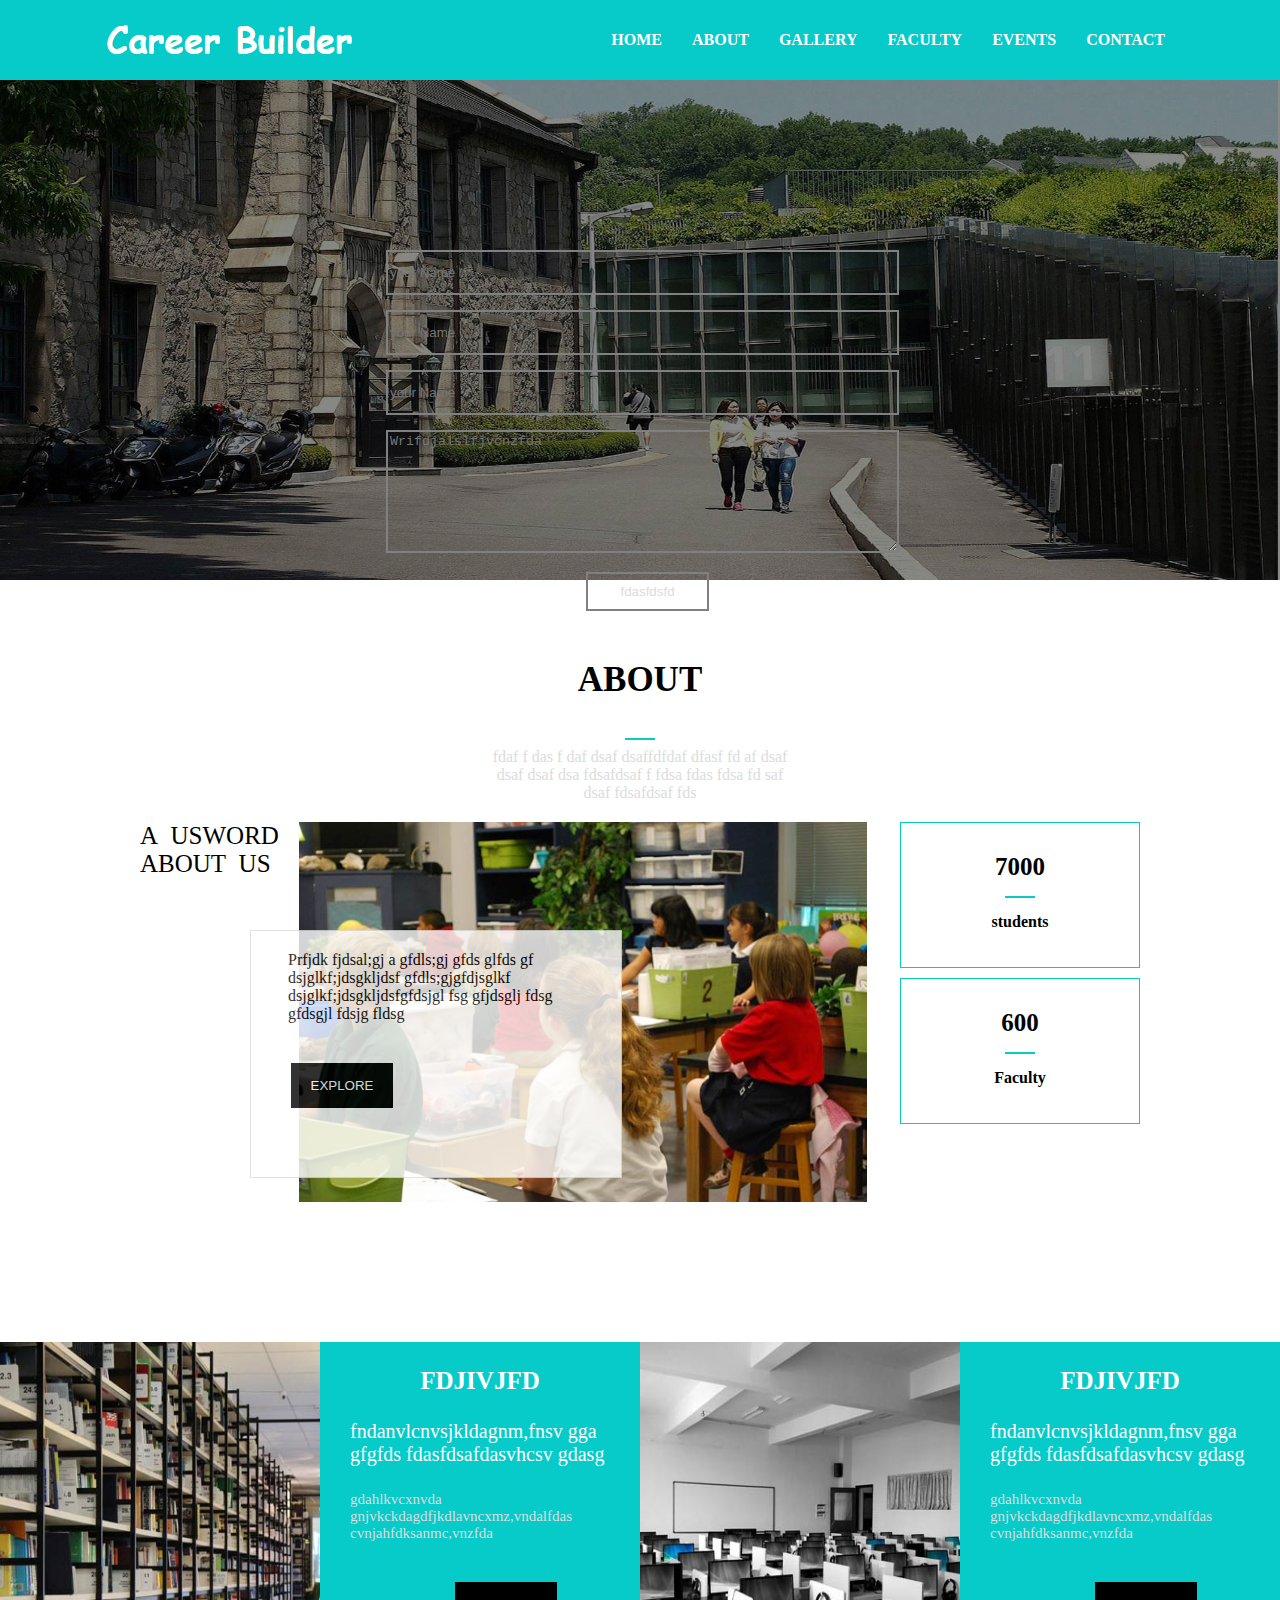
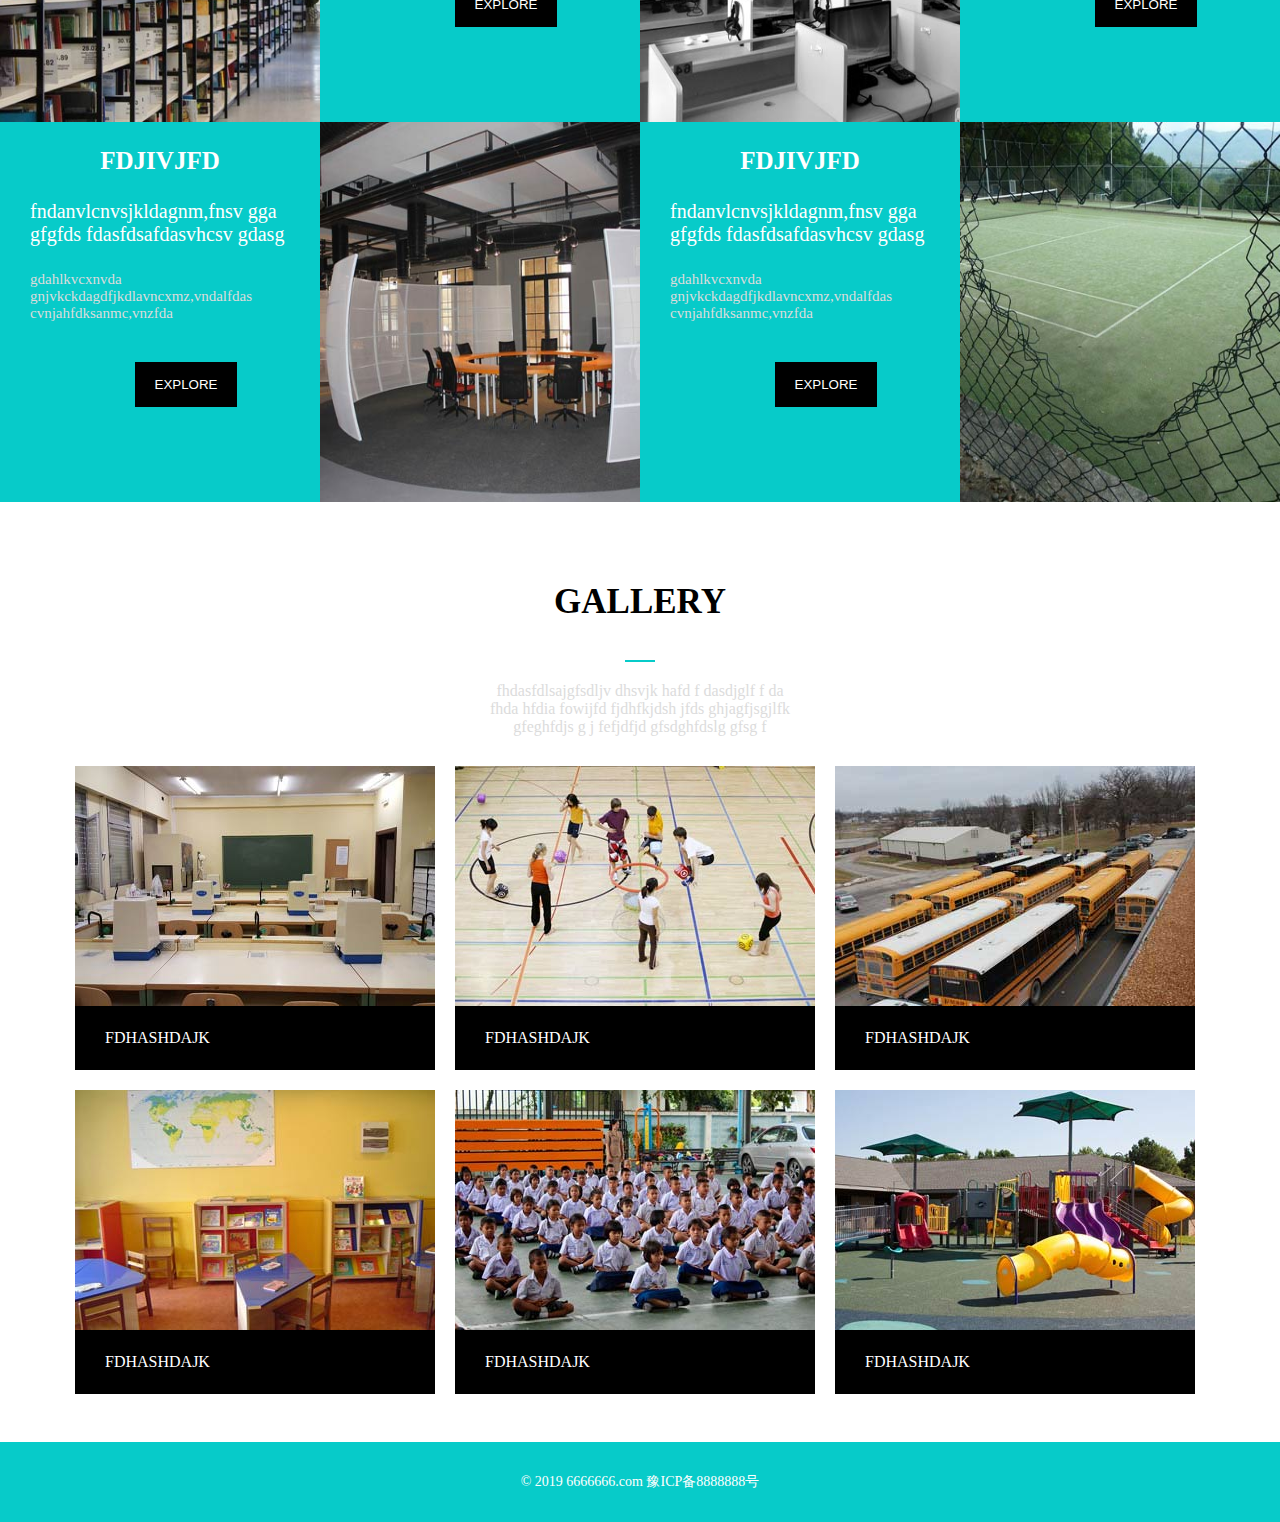
<file: demo1/index.html>
<!DOCTYPE html>
<html>
<head>
    <meta charset="UTF-8" />
    <title>学习</title>
    <link rel=stylesheet href="css/style.css">
</head>
<body>
<!-- 顶部 -->
    <div class="header">

  <!--   logo -->

        <div class="logo">

           <a href="#"> <img src="images/logo.png"></a>
        </div>


     <!--    导航栏 -->
        <div class="nav">
            <ul>
                <li><a href="#">HOME</a></li>
                <li><a href="#">ABOUT</a></li>
                <li><a href="#">GALLERY</a></li>
                <li><a href="#">FACULTY</a></li>
                <li><a href="#">EVENTS</a></li>
                <li><a href="#">CONTACT</a></li>
            </ul>
        </div>
    </div>


<!-- banner -->
    <div class="banner">
        <img src="images/banner3.jpg">
    </div>
    <!-- 遮罩 -->
    <div class="cheat">

    </div>
    <!-- 表单 -->
    <div class="input">
        <input type="text" name="" value="" placeholder="your Name" class="input-1"><br/>
        <input type="text" name="" value="" placeholder="your Name" class="input-2"><br/>
        <input type="text" name="" value="" placeholder="your Name" class="input-3"><br/>
        <textarea name="" placeholder="Wrifdjalslfjvcnzfda" class="input-4"></textarea><br/>
        <input type="button" name="" value="fdasfdsfd" class="input-5" placeholder="fdsafad">
    </div>



<!-- about -->
    <div class="about">
    <div class="abt-top">
    <div class="title-a">
        ABOUT
    </div>
    <div class="title-b">
        <hr>
    </div>
    <div class="title-c">
        fdaf f das f daf dsaf dsaffdfdaf dfasf
        fd af dsaf dsaf dsaf dsa fdsafdsaf  f fdsa
        fdas fdsa fd saf dsaf fdsafdsaf
        fds
    </div>


    <div class="container">
        <div class="container-title">
            A&nbsp;&nbsp;USWORD<br/>
            ABOUT&nbsp;&nbsp;US
        </div>
        <div class="container-content">
            <img src="images/bb3.jpg">
        </div>


        <div class="container-right-top">
           <div class="container-right-top-title">
               7000
           </div>
           <div class="container-right-top-h">
               <hr>
           </div>
           <div class="container-right-top-b">
               students
           </div>
        </div>

        <div class="container-right-bottom">
           <div class="container-right-top-title">
               600
           </div>
           <div class="container-right-top-h">
               <hr>
           </div>
           <div class="container-right-top-b">
               Faculty
           </div>
           <div class="container-left">
               <div class="container-left-content">
                   Prfjdk fjdsal;gj a gfdls;gj  gfds glfds
                   gf dsjglkf;jdsgkljdsf gfdls;gjgfdjsglkf dsjglkf;jdsgkljdsfgfdsjgl fsg
                   gfjdsglj fdsg
                   gfdsgjl fdsjg fldsg
               </div>
               <input type="button" name="" class="container-left-b"
               value="EXPLORE">
           </div>
        </div>


    </div>
    </div>
    <div class="abt-bottom">
        <div class="siyi">
            <img src="images/b1.jpg">
        </div>
        <div class="siyi ziding">
           <div class="ziding-title">
             FDJIVJFD
           </div>
           <div class="ziding-1">
            fndanvlcnvsjkldagnm,fnsv gga gfgfds
            fdasfdsafdasvhcsv
            gdasg
           </div>
           <div class="ziding-2">
               gdahlkvcxnvda
               gnjvkckdagdfjkdlavncxmz,vndalfdas
               cvnjahfdksanmc,vnzfda

           </div>
           <input type="button" name="" value="EXPLORE" class="ziding-3">
        </div>
        <div class="siyi">
            <img src="images/b2.jpg">
        </div>
        <div class="siyi ziding">
           <div class="ziding-title">
             FDJIVJFD
           </div>
           <div class="ziding-1">
            fndanvlcnvsjkldagnm,fnsv gga gfgfds
            fdasfdsafdasvhcsv
            gdasg
           </div>
           <div class="ziding-2">
               gdahlkvcxnvda
               gnjvkckdagdfjkdlavncxmz,vndalfdas
               cvnjahfdksanmc,vnzfda

           </div>
           <input type="button" name="" value="EXPLORE" class="ziding-3">
        </div>
        <div class="siyi ziding">
           <div class="ziding-title">
             FDJIVJFD
           </div>
           <div class="ziding-1">
            fndanvlcnvsjkldagnm,fnsv gga gfgfds
            fdasfdsafdasvhcsv
            gdasg
           </div>
           <div class="ziding-2">
               gdahlkvcxnvda
               gnjvkckdagdfjkdlavncxmz,vndalfdas
               cvnjahfdksanmc,vnzfda

           </div>
           <input type="button" name="" value="EXPLORE" class="ziding-3">
        </div>
        <div class="siyi">
            <img src="images/b3.jpg">
        </div>
        <div class="siyi ziding">
           <div class="ziding-title">
             FDJIVJFD
           </div>
           <div class="ziding-1">
            fndanvlcnvsjkldagnm,fnsv gga gfgfds
            fdasfdsafdasvhcsv
            gdasg
           </div>
           <div class="ziding-2">
               gdahlkvcxnvda
               gnjvkckdagdfjkdlavncxmz,vndalfdas
               cvnjahfdksanmc,vnzfda

           </div>
           <input type="button" name="" value="EXPLORE" class="ziding-3">
        </div>
        <div class="siyi">
            <img src="images/b4.jpg">
        </div>
    </div>
    </div>
   <div class="clear"></div>

<!-- gallery -->

    <div class="gallery">
        <div class="gallery-title">
          GALLERY
        </div>
        <div class="gallery-1">
          <hr>
        </div>
         <div class="gallery-2">
           fhdasfdlsajgfsdljv dhsvjk hafd f
           dasdjglf f
           da fhda hfdia fowijfd  fjdhfkjdsh jfds
           ghjagfjsgjlfk gfeghfdjs g j fefjdfjd
           gfsdghfdslg gfsg f
        </div>
        <div class="gallery-content">

         <div class="gallery-content-top1">
         <img src="images/03-01.jpg" />
         <div class="gallery-bottom">
             FDHASHDAJK
         </div>
         </div>

         <div class="gallery-content-top1">
         <img src="images/03-02.jpg" />
         <div class="gallery-bottom">
             FDHASHDAJK
         </div>
         </div>

         <div class="gallery-content-top1">
         <img src="images/03-03.jpg" />
         <div class="gallery-bottom">
             FDHASHDAJK
         </div>
         </div>

         <div class="gallery-content-top1">
         <img src="images/03-04.jpg" />
         <div class="gallery-bottom">
             FDHASHDAJK
         </div>
         </div>

         <div class="gallery-content-top1">
         <img src="images/03-05.jpg" />
         <div class="gallery-bottom">
             FDHASHDAJK
         </div>
         </div>

         <div class="gallery-content-top1">
         <img src="images/03-06.jpg" />
         <div class="gallery-bottom">
             FDHASHDAJK
         </div>
         </div>

        </div>
    </div>






<!-- footer -->
    <div class="footer">
        &copy;&nbsp;2019&nbsp;6666666.com&nbsp;豫ICP备8888888号
    </div>


</body>
</html>
</file>
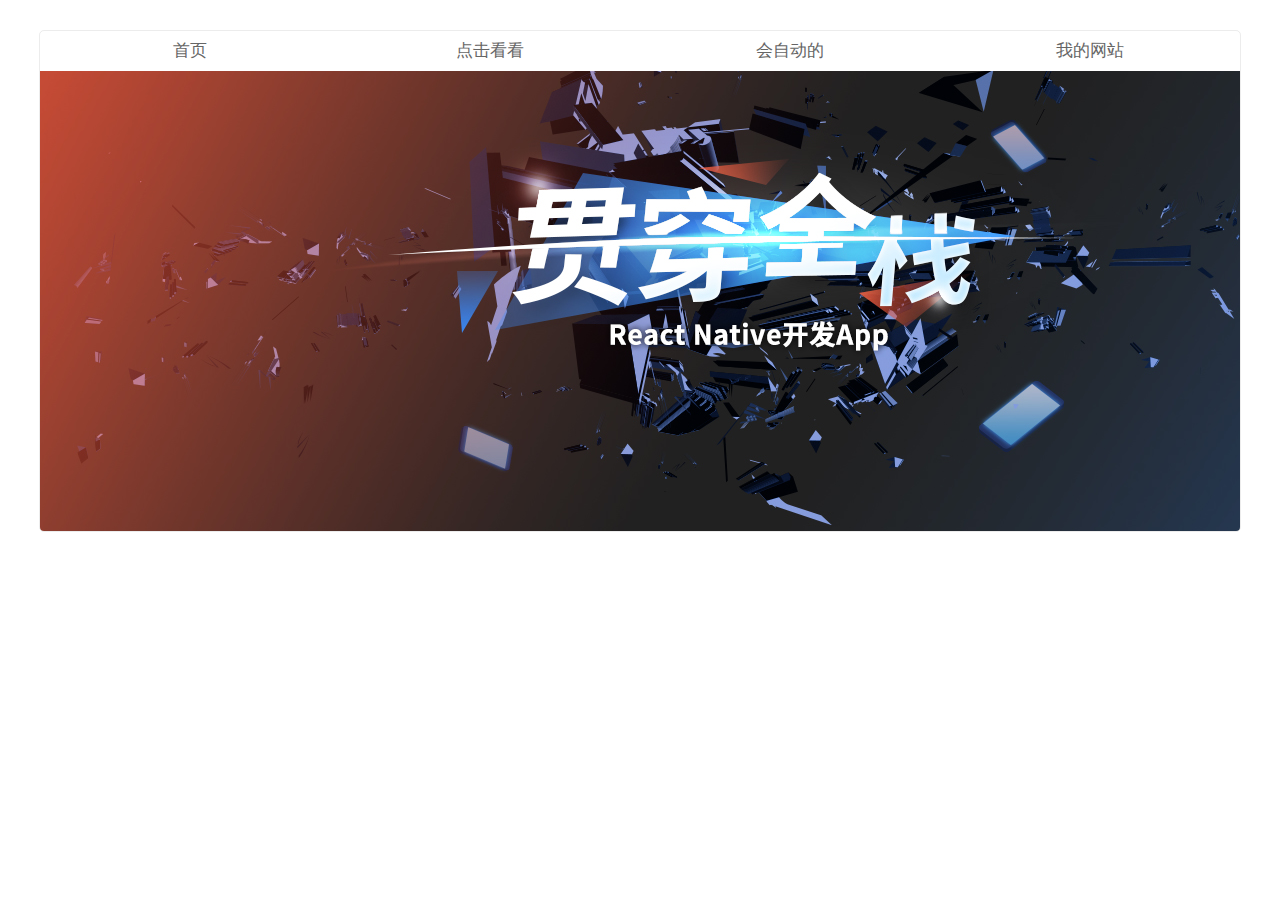
<file: demo2/index.html>
<!DOCTYPE html>
<html>
<head>
    <meta charset="UTF-8" />
    <title>手写轮播图</title>
    <link rel="stylesheet" type="text/css" href="css/style.css">
    <script src="js/script.js"></script>
</head>
<body>
     <div class="main" id="main">
         <nav class="main-top" id="main-top">
             <ul>
                 <li><a href="#">首页</a></li><!--
              --><li><a href="#">点击看看</a></li><!--
              --><li><a href="#">会自动的</a></li><!--
              --><li><a href="#">我的网站</a></li>
             </ul>
         </nav>
         <div class="banner" id="banner">
             <a href="#"><img src="img/1.jpg" /></a>
             <a href="#"><img src="img/3.jpg" /></a>
             <a href="#"><img src="img/4.jpg" /></a>
             <a href="#"><img src="img/5.jpg" /></a>
         </div>
     </div>


</body>
</html>
</file>
<file: demo1/css/style.css>
/*
* @Author: name
* @Date:   2019-07-05 09:48:03
* @Last Modified by:   name
* @Last Modified time: 2019-07-05 17:05:03
*/
body,div,ul,li{
    margin: 0;
    padding: 0;
}
ul{
    list-style: none;
}
a{
    text-decoration: none;
    color: white;
}
/* 顶部 */
.header{
    width: 100%;
    height: 80px;
    background-color: #07cbc9;
    position: fixed;
    top: 0;
    z-index: 999;
 }
/*  logo */
.header .logo{
float: left;
padding-top: .9375rem/* 15px */;
padding-left: 6.25rem/* 100px */;
}

/* 导航栏 */
.header .nav{
float: right;
height: 80px;
}
.header .nav ul{
    width: 100%;
    height: 80px;
    padding-right: 6.25rem/* 100px */;
}
.header .nav ul li{
    float:left;
    line-height: 80px;
    color: white;
    margin: 0 .9375rem/* 15px */;
    font-weight: bold;
}
.header .nav ul li:hover{
    background-color: black;
}
/* banner */
.banner{
    margin-top: 80px;
    width: 100%;
    height: 500px;
    position: relative;
}
.banner img{
    width: 100%;
    height:500px;
}
/* 遮罩 */
.cheat{
    width: 100%;
    height: 500px;
    position: absolute;
    background-color: black;
    top:80px;
    opacity: 0.1;
}
.input{
    width: 509px;
    position: absolute;
    left: 50%;
    top: 50%;
    margin-left: -254px;
    margin-top: -200px;
}
.input .input-1{
    width: 505px;
    height: 39px;
    background-color: transparent;
    border:2px gray solid;
}
.input .input-2{
    width: 505px;
    height: 39px;
    margin-top: 15px;
    background-color: transparent;
    border:2px gray solid;
}
.input .input-3{
    width: 505px;
    height: 39px;
    margin-top: 15px;
    background-color: transparent;
    border:2px gray solid;
}
.input .input-4{
    width: 505px;
    height: 115px;
    margin-top: 15px;
    background-color: transparent;
    border:2px gray solid;
}
.input .input-5{
    width: 123px;
    height: 39px;
    border:2px gray solid;
    margin-left: 200px;
    margin-top: 15px;
    color: #dcdcdc;
    background-color: transparent;

}
.input input:hover{
   border-color: #07cbc9;
}
.input textarea:hover{
    border-color: #07cbc9;

}
.input .input-5:hover{
   background-color: #07cbc9;

}

/* about */
.about{
    width: 100%;
    height: 1450px;
}
.about .abt-top{
    width: 100%;
    height: auto;
}
.about .abt-top .title-a{
width: 100%;
height: 100px;
line-height: 100px;
margin-top:50px;
text-align: center;
font-size: 35px;
font-weight: bold;
}

.about .abt-top .title-b{
    width: 30px;
    margin: 0 auto;
}
    hr{
    border:none;
    background-color: #07cbc9;
    height: 2px;
}
.about .abt-top .title-c{
    width: 300px;
    margin: 0 auto;
    color: #dcdcdc;
    text-align: center;
}

.container{
    width: 1000px;
    height: 500px;
    margin: 20px auto;
}
.container .container-title{
    font-size: 25px;
    float: left;
    margin-right: 20px;
}
.container .container-content{
    float:left;
    width: 568px;
    height: 380px;
}
.container .container-content img{
    width: 100%;
    height: 100%;
}
.container-right-top{
    width: 238px;
    height: 144px;
    border: 1px #07cbc9 solid;
    float:right;
    position: relative;
}
.container-right-top-title{
    font-size: 25px;
    font-weight: bold;
    font-family: "微软雅黑";
    text-align: center;
    margin-top: 30px;
}
.container-right-top-h{
    width: 30px;
    margin: 15px auto;

}
.container-right-top-b{
    font-weight: bold;
    text-align: center;
}
.container-right-bottom{
    margin-top: 10px;
    width: 238px;
    height: 144px;
    border: 1px #07cbc9 solid;
    float:right;
}
.container-left{
    width: 370px;
    height: 246px;
    border: 1px #dcdcdc solid;
    opacity: 0.9;
    position: absolute;
    left: 250px;
    top: 930px;
    background-color: white;
    opacity: 0.8;
    z-index: 29;
}
.container-left-content{
    text-align: left;
    width: 80%;
    margin: 20px auto;
    z-index: 30;
}
.about input{
     width: 102px;
    height: 45px;
    background-color: black;
    color: white;
    border:1px solid black;
}
.container-left-b{
    margin-top:20px;
    margin-left:40px;
    z-index: 30;
}
.container-left-b:hover{
    color:black;
    background-color: transparent;
}
.abt-bottom{
    width: 100%;
    height: 760px;
}
.abt-bottom img{
    width: 100%;
    height:380px;
}
.siyi{
    width: 25%;
    height: 380px;
    float:left;
}
.ziding{

    background-color: #07cbc9;


}
.ziding-title{
    font-weight: bold;
    color: white;
    font-size: 25px;
    margin-top: 25px;
    text-align: center;
}
.ziding-1{
    font-size: 20px;
    margin-top: 25px;
    margin-left: 30px;
    color: white;
}
.ziding-2{
    font-size: 15px;
    margin-top: 25px;
    margin-left: 30px;
    color: #dcdcdc;
}
.ziding-3{
    margin-top: 40px;
    margin-left: 135px;
    z-index: 30;

}
.ziding-3:hover{
    background-color: transparent;
}

.gallery{
    width: 100%;
    height: 890px;
}
.gallery-title{
width: 100%;
height: 100px;
line-height: 100px;
margin-top:50px;
text-align: center;
font-size: 35px;
font-weight: bold;
}

.gallery-1{
    width: 30px;
    margin: 0 auto;
}
.gallery-2{
    width: 300px;
    margin: 20px auto;
    color: #dcdcdc;
    text-align: center;
}
.clear{
    clear: both;

}
.gallery-content{
    width: 1150px;
    height: 628px;
    margin: 0 auto;
    font-size: 0;
}
.gallery-content-top1{
    width: 360px;
    height: 304px;
    float: left;
    margin: 10px;

}
.gallery-bottom{
    font-size: 16px;
    width: 330px;
    height: 64px;
    background-color: black;
    color: white;
    line-height: 64px;
    padding-left: 30px;
}
.footer{
    width: 100%;
    height: 80px;
    background-color: #07cbc9;
    text-align: center;
    line-height: 80px;
    color: white;
    font-size: 14px;
}
</file>
<file: demo2/css/style.css>
*{
    margin: 0;
    padding: 0;
}
body{
    font-family: 'Microsoft YaHei';
    color:#666;
}
a{
    text-decoration: none;
    color: #666;
}
a:link,a:visited{
    color:#666;
}
.main{
    width: 1200px;
    height: 500px;
    margin:30px auto;
    overflow:hidden;
    border-radius: 5px;
    border:1px solid rgba(66,66,66,0.1);
}
}
nav, ul{
    width:1200px;
    height:40px
}
li{
    width:25%;
    height:40px;
    float: left;
    text-align: center;
    line-height:40px;
    list-style: none;
    font-size: 17px;
    font-weight: 500;
}
.banner a:first-child{
    display:none;
}
</file>
